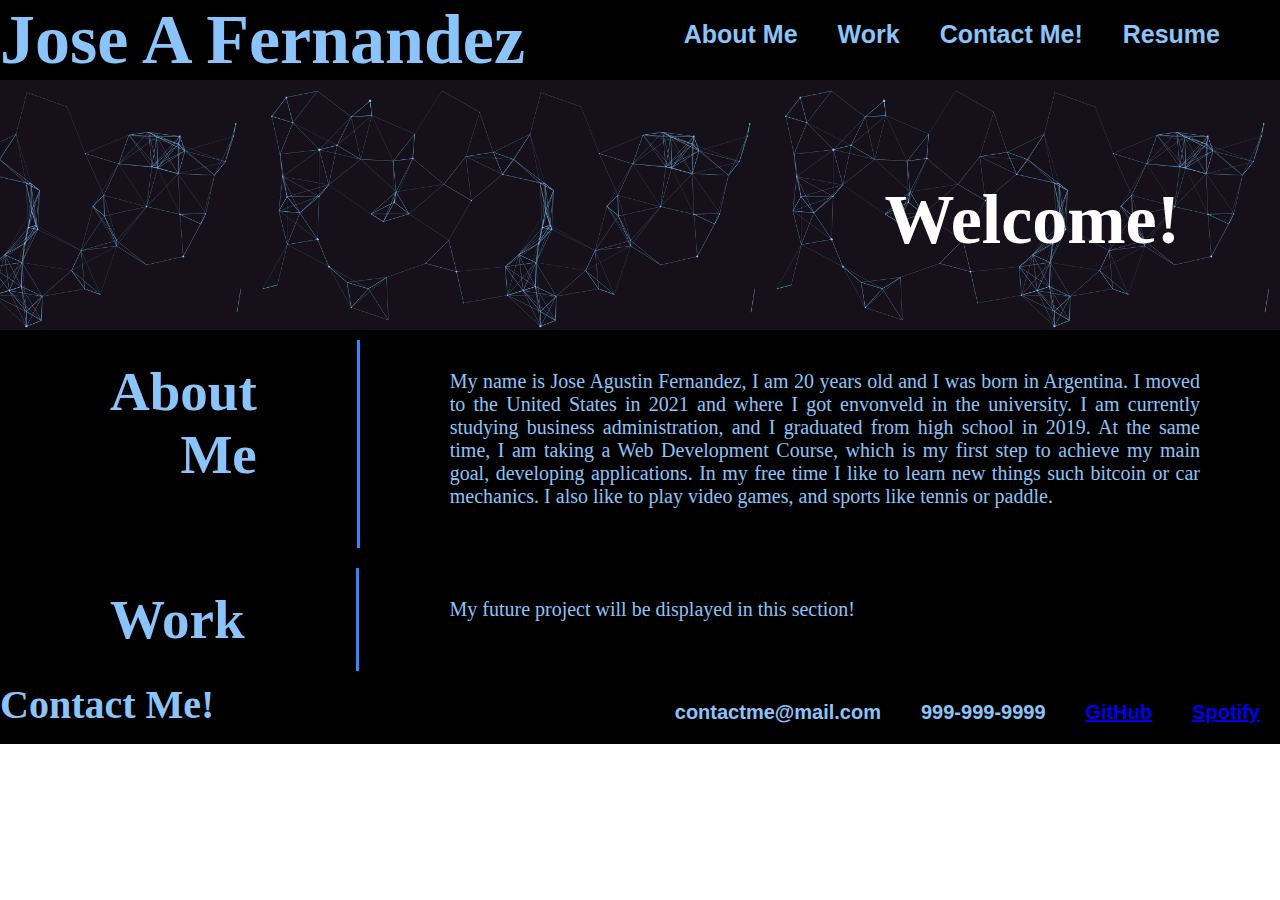
<file: Challenge 2/index.html>
<!DOCTYPE html>
<html>
<head>
<!--Presenting the application and Css Link-->
<title>
    Agustin's Profile 
</title>
<link rel="stylesheet" href="./style.css">
</head>

<body>
<!--Introducing the Header and Navigation Bar -->
<header>
    <h1>
        <a href="/"> Jose A Fernandez</a>
    </h1>
    <nav>
        <ul>
            <li> 
                <a href="#About-me">About Me</a>
            </li>
            <li>
                <a href="#Work">Work</a>
            </li>
            <li>
                <a href="#Contact-Me">Contact Me!</a>
            </li>
            <li>
                <a href="#Resume">Resume</a>
            </li>
        </ul>
    </nav>
</header>
<!--Hero Section-->
<section class="banner">
    <h2>
        Welcome!
    </h2>
</section>
<!--About me Section-->
<section id="About-me" class="about-me1">
    <h2>
        About Me
    </h2>
    <br>
    <p>
        My name is Jose Agustin Fernandez, I am 20 years old and I was born in Argentina. I moved to the United States
        in 2021 and where I got envonveld in the university. I am currently studying business administration, and I graduated
        from high school in 2019. At the same time, I am taking a Web Development Course, which is my first step
        to achieve my main goal, developing applications.
        In my free time I like to learn new things such bitcoin or car mechanics. I also like to play video games, and sports like tennis or paddle. 
    </p>
</section>
<!--Work Section-->
<section id="Work" class="Workk">
    <h2>
        Work
    </h2>
    <p>
        My future project will be displayed in this section!
    </p>

</section>
<footer id="#Contact-Me" class="contact">
    <h2>
        Contact Me!
    </h2>
    <ul>
        <li>
            contactme@mail.com
        </li>
        <Li> 
            999-999-9999
        </Li>
        <li>
            <a href="https://github.com/agulsyd">GitHub</a>
        </li>
        <li>
            <a href="https://open.spotify.com/playlist/1To08NZhOXAAw4dueu8dyB?si=259f984cd16e4b9e">Spotify</a>
        </li>
    </ul>
</footer>
</body>
</html>
</file>
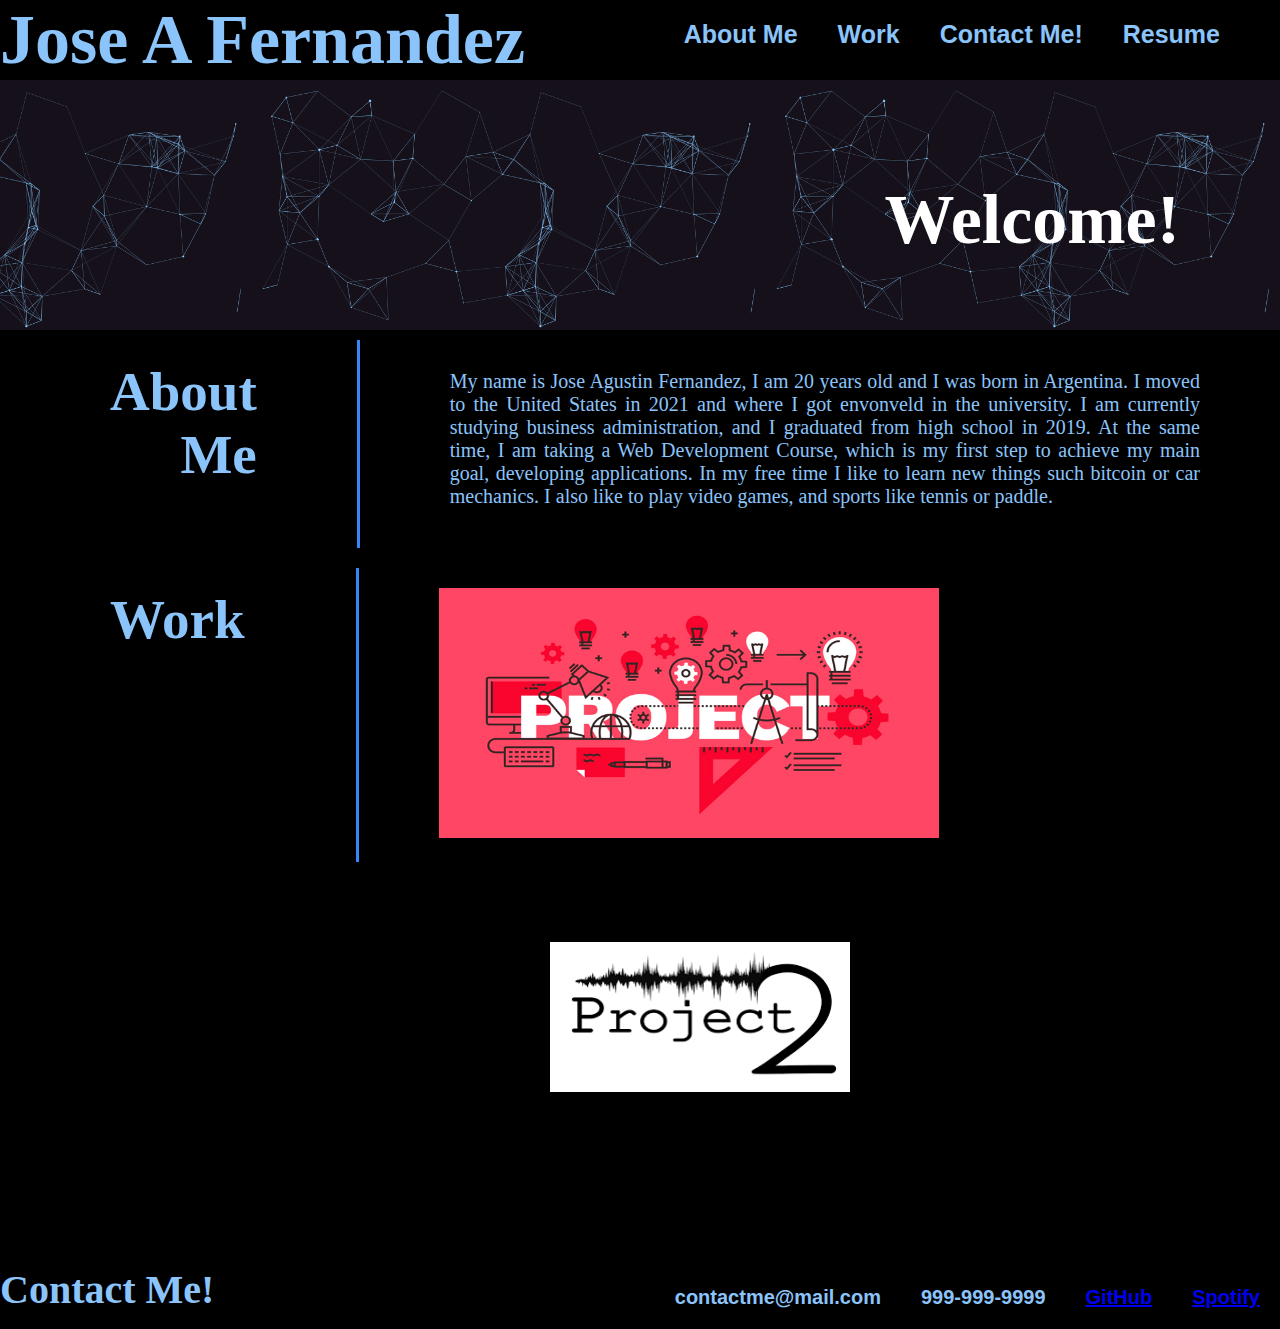
<file: Challenge-2/index.html>
<!DOCTYPE html>
<html>
<head>
<!--Presenting the application and Css Link-->
<title>
    Agustin's Profile 
</title>
<link rel="stylesheet" href="./Style/style.css">
</head>

<body>
<!--Introducing the Header and Navigation Bar -->
<header>
    <h1>
        <a href="/"> Jose A Fernandez</a>
    </h1>
    <nav>
        <ul>
            <li> 
                <a href="#About-me">About Me</a>
            </li>
            <li>
                <a href="#Work">Work</a>
            </li>
            <li>
                <a href="#Contact-Me">Contact Me!</a>
            </li>
            <li>
                <a href="#Resume">Resume</a>
            </li>
        </ul>
    </nav>
</header>
<!--Hero Section-->
<section class="banner">
    <h2>
        Welcome!
    </h2>
</section>
<!--About me Section-->
<section id="About-me" class="about-me1">
    <h2>
        About Me
    </h2>
    <br>
    <p>
        My name is Jose Agustin Fernandez, I am 20 years old and I was born in Argentina. I moved to the United States
        in 2021 and where I got envonveld in the university. I am currently studying business administration, and I graduated
        from high school in 2019. At the same time, I am taking a Web Development Course, which is my first step
        to achieve my main goal, developing applications.
        In my free time I like to learn new things such bitcoin or car mechanics. I also like to play video games, and sports like tennis or paddle. 
    </p>
</section>
<!--Work Section-->
<section id="Work" class="Workk">
    <h2>
        Work
    </h2>
    <a class="img" href="https://www.amazon.com/">
        <img src="./Images/project1.jpg" alt="project1" width="500" height="250">
    </a>
    <a  class="img2" href="https://www.lanacion.com.ar/">
        <img src="./Images/prject2.png" alt="project2" width="300" height="150">

    </a>

</section>
<footer id="#Contact-Me" class="contact">
    <h2>
        Contact Me!
    </h2>
    <ul>
        <li>
            contactme@mail.com
        </li>
        <Li> 
            999-999-9999
        </Li>
        <li>
            <a href="https://github.com/agulsyd">GitHub</a>
        </li>
        <li>
            <a href="https://open.spotify.com/playlist/1To08NZhOXAAw4dueu8dyB?si=259f984cd16e4b9e">Spotify</a>
        </li>
    </ul>
</footer>
</body>
</html>
</file>
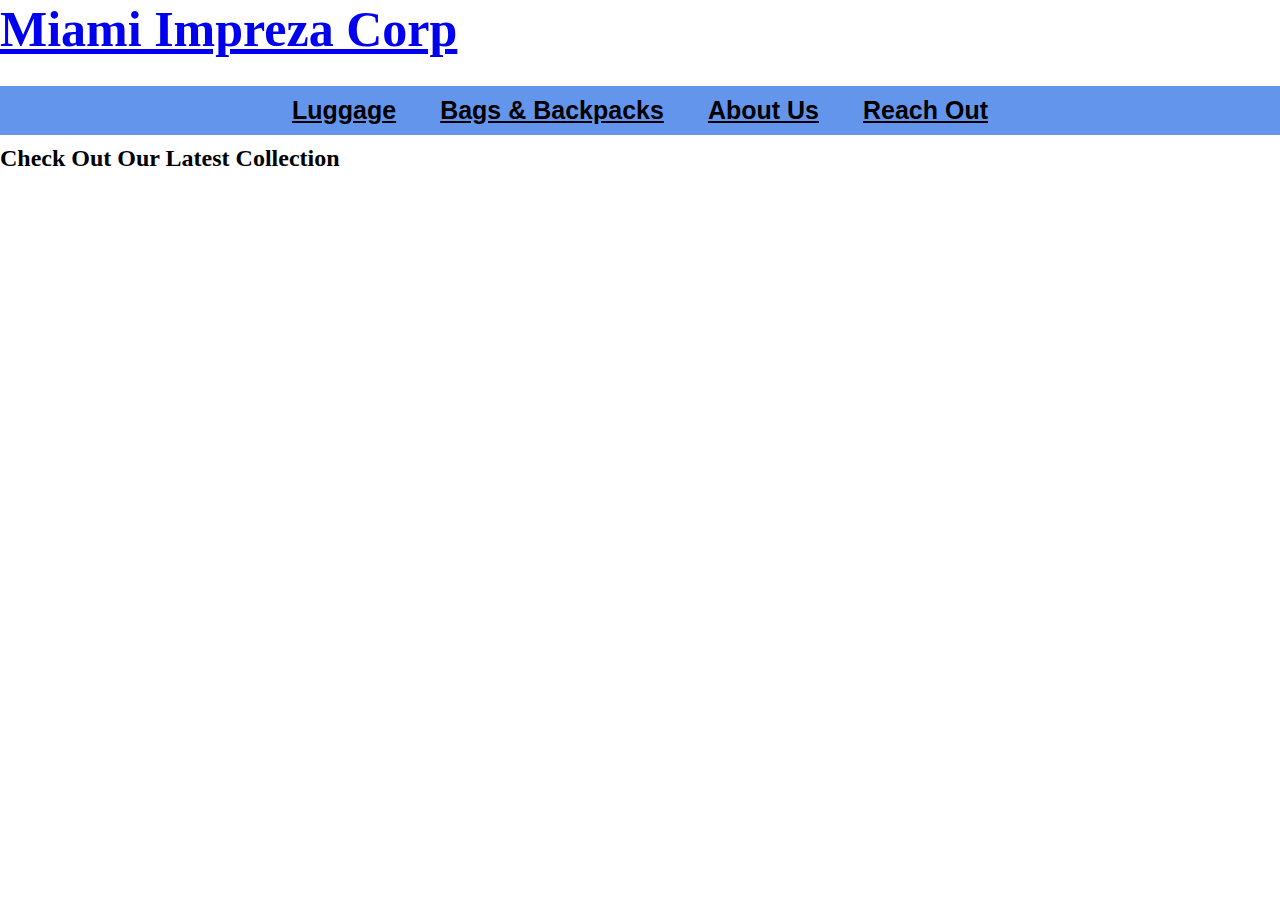
<file: Personal Project/index.html>
<!DOCTYPE html>
<html>
<head>
<!--Presenting the Page and Css Link-->
<title>
    Miami Impreza 
</title>
<link rel="stylesheet" href="./style.css">
</head>

<body>
<!--Introducing the Header and Navigation Bar-->
<header>
    <h1>
        <a href="/"> Miami Impreza Corp</a>
    </h1>
    <br>
    <nav>
        <ul>
            <li> 
                <a href="Luggage">Luggage</a>
            </li>
            <li>
                <a href="Bags-Backpacks">Bags & Backpacks</a>
            </li>
            <li>
                <a href="About-us">About Us</a>
            </li>
            <li>
                <a href="Reach-Out">Reach Out</a>
            </li>
        </ul>
    </nav>
</header>
<!--Hero Section-->
<section class="attractive-picture">
    <h2>
        Check Out Our Latest Collection
    </h2>
</section>




</body>




</html>
</file>
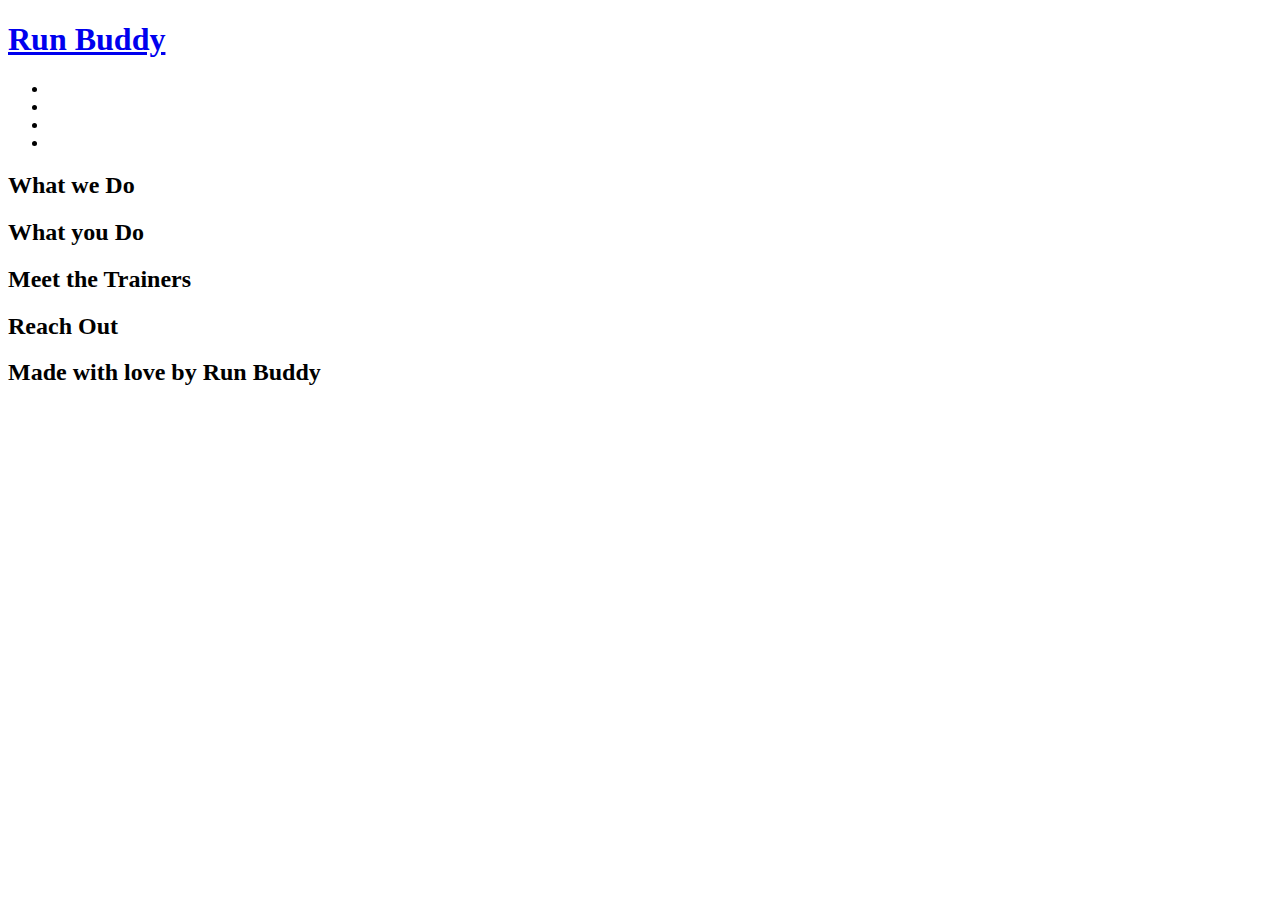
<file: Run Buddy/runbuddy.html>
<!DOCTYPE html>
<html>
<head>
    <title>Run Buddy</title>
</head>
<body>
    <section>
        <header>
            <h1> <a href="/"> Run Buddy </a>
            </h1>
            <nav>
                <ul>
                    <li>
                        <a href="#what-we-do"> </a>
                    </li>
                    <li>
                        <a href="what-you-do"></a>
                    </li>
                    <li>
                        <a href="#your-trainers"></a>
                    </li>
                    <li>
                        <a href="#reach-out"></a>
                    </li>
                </ul>
            </nav>
         </header>
    </section>
    <section>
        <h2>What we Do</h2>
    </section>

    <section>
        <h2>What you Do</h2>
    </section>

    <section>
        <h2>Meet the Trainers</h2>
    </section>

    <section>
        <h2>Reach Out</h2>
    </section>

    <footer>
        <h2>Made with love by Run Buddy</h2>
    </footer>



</body>







</html>
</file>
<file: Challenge 2/style.css>
/*Universal Styles*/
*{
    box-sizing: border-box;
    margin: 0px;
    padding: 0px;
}

/*Header Style*/
header{
    background-color:rgb(0, 0, 0) ;
    display: flex;
    justify-content: space-between;
    flex-wrap: wrap;
}
header a{
    text-decoration: none;
    font-weight:700;
    font-size: 70px;
    color: rgb(139, 196, 250);
}
header nav{
    margin: 10px 0px;
    padding: 10px 40px;
    text-align: center;
}
header nav ul {
    display: flex;
    flex-wrap: wrap;
    justify-content: space-between;
    align-items: center;
    list-style: none;
}
header nav ul li a{
    margin: 20px;
    color: rgb(139, 196, 250);
    font-weight: bold;
    font-family: sans-serif;
    font-size: 25px;
}
/* Subtitle and Attractive Banner*/
.banner {
    height: 250px;
    background-size: contain;
    background-position: right;
    background-image: url(./hero-background.png);
    display: flex;
    justify-content: flex-end;
    flex-wrap: wrap;
}
.banner h2{
    color: white;
    font-size: 70px;
    padding: 100px;
}
/*About me Section*/

.about-me1{
    text-align: right;
    background-color: black;
    display: flex;
}

.about-me1 h2{
    font-size: 55px;
    color:rgb(139, 196, 250);
    margin: 10px;
    padding: 20px 100px 20px 100px;
    border-right: 3px solid;
    border-color: #3886fc;
}

.about-me1 p{
    color: rgb(139, 196, 250);
    padding: 10px 50px 20px 50px;
    text-align: justify;
    margin: 30px;
    font-size: 20px;
}

/*Work Section*/

.Workk{
    text-align: right;
    background-color: black;
    display: flex;
}

.Workk h2{
    font-size: 55px;
    color:rgb(139, 196, 250);
    margin: 10px;
    padding: 20px 112px 20px 100px;
    border-right: 3px solid;
    border-color: #3886fc;
}

.Workk p{
    color: rgb(139, 196, 250);
    padding: 10px 50px 20px 50px;
    text-align: justify;
    margin: 30px;
    font-size: 20px;
}

/*Footer*/
footer{
    background-color:rgb(0, 0, 0) ;
    display: flex;
    justify-content: space-between;
    flex-wrap: wrap;
}

footer h2{
    text-decoration: none;
    font-weight:700;
    font-size: 40px;
    color: rgb(139, 196, 250);
}

footer ul {
    display: flex;
    flex-wrap: wrap;
    justify-content: space-between;
    align-items: center;
    list-style: none;
}

footer ul li {
    margin: 20px;
    text-decoration: none;
    color: rgb(139, 196, 250);
    font-weight: bold;
    font-family: sans-serif;
    font-size: 20px;
}
</file>
<file: Challenge-2/Style/style.css>
/*Universal Styles*/
*{
    box-sizing: border-box;
    margin: 0px;
    padding: 0px;
}

/*Header Style*/
header{
    background-color:rgb(0, 0, 0) ;
    display: flex;
    justify-content: space-between;
    flex-wrap: wrap;
}
header a{
    text-decoration: none;
    font-weight:700;
    font-size: 70px;
    color: rgb(139, 196, 250);
}
header nav{
    margin: 10px 0px;
    padding: 10px 40px;
    text-align: center;
}
header nav ul {
    display: flex;
    flex-wrap: wrap;
    justify-content: space-between;
    align-items: center;
    list-style: none;
}
header nav ul li a{
    margin: 20px;
    color: rgb(139, 196, 250);
    font-weight: bold;
    font-family: sans-serif;
    font-size: 25px;
}
/* Subtitle and Attractive Banner*/
.banner {
    height: 250px;
    background-size: contain;
    background-position: right;
    background-image: url(../Images/hero-background.png);
    display: flex;
    justify-content: flex-end;
    flex-wrap: wrap;
}
.banner h2{
    color: white;
    font-size: 70px;
    padding: 100px;
}
/*About me Section*/

.about-me1{
    text-align: right;
    background-color: black;
    display: flex;
}

.about-me1 h2{
    font-size: 55px;
    color:rgb(139, 196, 250);
    margin: 10px;
    padding: 20px 100px 20px 100px;
    border-right: 3px solid;
    border-color: #3886fc;
}

.about-me1 p{
    color: rgb(139, 196, 250);
    padding: 10px 50px 20px 50px;
    text-align: justify;
    margin: 30px;
    font-size: 20px;
}

/*Work Section and images display*/

.Workk{
    text-align: right;
    background-color: black;
    display: flex;
    flex-wrap: wrap;
}

.Workk h2{
    font-size: 55px;
    color:rgb(139, 196, 250);
    margin: 10px;
    padding: 20px 112px 20px 100px;
    border-right: 3px solid;
    border-color: #3886fc;
}

.img{
    margin: 20px 50px;
    padding: 10px 20px 10px 20px;
}

.img2{
    margin: 70px 500px;
    padding: 0px 50px 100px;
}

/*Footer*/
footer{
    background-color:rgb(0, 0, 0) ;
    display: flex;
    justify-content: space-between;
    flex-wrap: wrap;
}

footer h2{
    text-decoration: none;
    font-weight:700;
    font-size: 40px;
    color: rgb(139, 196, 250);
}

footer ul {
    display: flex;
    flex-wrap: wrap;
    justify-content: space-between;
    align-items: center;
    list-style: none;
}

footer ul li {
    margin: 20px;
    text-decoration: none;
    color: rgb(139, 196, 250);
    font-weight: bold;
    font-family: sans-serif;
    font-size: 20px;
}
</file>
<file: Personal Project/style.css>
/*Universal Styles*/
*{
    box-sizing: border-box;
    margin: 0px;
    padding: 0px;
}

/*Header Style*/
header h1{
    color: black;
    font-weight: bold;
    font-size: 50px;
}
header nav{
    margin: 10px 0px;
    padding: 10px 40px;
    text-align: center;
    background-color: cornflowerblue;
}

header nav ul li{
    display: inline;
}

header nav ul li a{
    margin: 20px;
    color: black;
    font-weight: bold;
    font-family: sans-serif;
    font-size: 25px;
}
</file>
